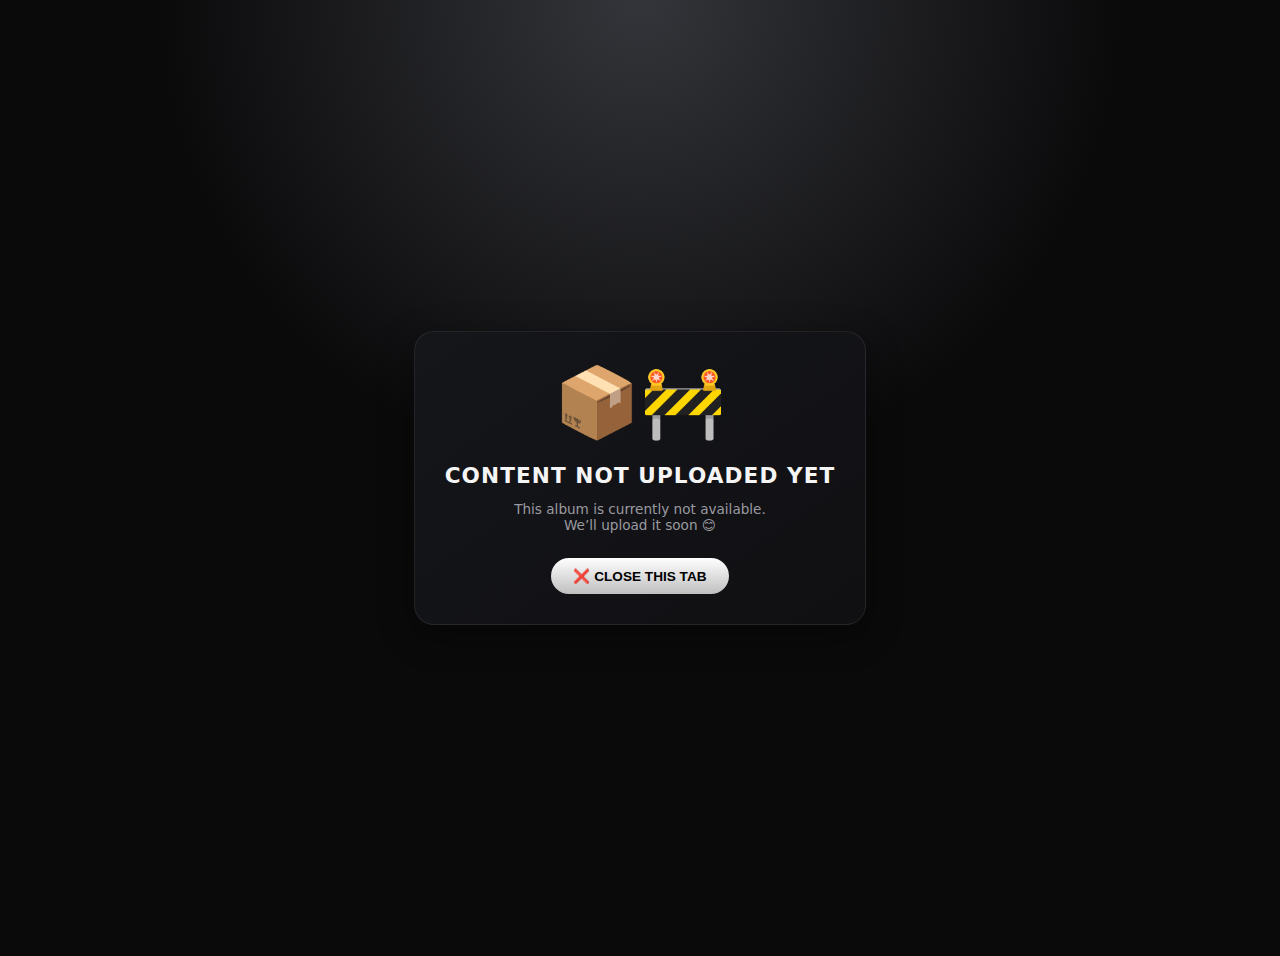
<file: not-uploaded.html>
<!DOCTYPE html>
<html lang="en">
<head>
<meta charset="UTF-8">
<title>Content Not Uploaded Yet</title>
<meta name="viewport" content="width=device-width, initial-scale=1.0">
<style>
  :root {
    --bg: #0f0f10;
    --text: #f5f5f5;
    --text-muted: #9a9aa0;
  }

  body {
    font-family: system-ui, sans-serif;
    background: radial-gradient(circle at top, #34353a 0, #0a0a0b 42%);
    color: var(--text);
    display: flex;
    justify-content: center;
    align-items: center;
    height: 100vh;
    text-align: center;
    padding: 20px;
  }

  .wrapper {
    max-width: 500px;
    padding: 30px;
    border-radius: 20px;
    background: linear-gradient(145deg, #15161a, #101013);
    border: 1px solid rgba(255,255,255,0.08);
    box-shadow: 0 10px 35px rgba(0,0,0,0.4);
  }

  .emoji {
    font-size: 4.3rem;
    margin-bottom: 20px;
  }

  h1 {
    font-size: 1.35rem;
    margin-bottom: 10px;
    text-transform: uppercase;
    letter-spacing: 0.05em;
  }

  p {
    font-size: 0.85rem;
    color: var(--text-muted);
    margin-bottom: 25px;
  }

  button {
    padding: 10px 22px;
    border: none;
    border-radius: 50px;
    font-size: 0.85rem;
    cursor: pointer;
    font-weight: 600;
    text-transform: uppercase;
    background: linear-gradient(to bottom, #ffffff, #bfbfbf);
    color: #000;
    display: inline-flex;
    align-items: center;
    gap: 8px;
    transition: 0.15s ease;
  }

  button:hover {
    transform: translateY(-2px);
    filter: brightness(1.15);
  }
</style>
</head>
<body>

<div class="wrapper">
    <div class="emoji">📦🚧</div>
    <h1>Content Not Uploaded Yet</h1>
    <p>This album is currently not available.<br>We’ll upload it soon 😊</p>

    <button onclick="closeWindow()">❌ Close This Tab</button>
</div>

<script>
function closeWindow() {
  window.close();

  // If browser blocks direct closing, fallback instruction
  setTimeout(() => {
    alert("You can close this tab manually.");
  }, 200);
}
</script>

</body>
</html>
</file>
